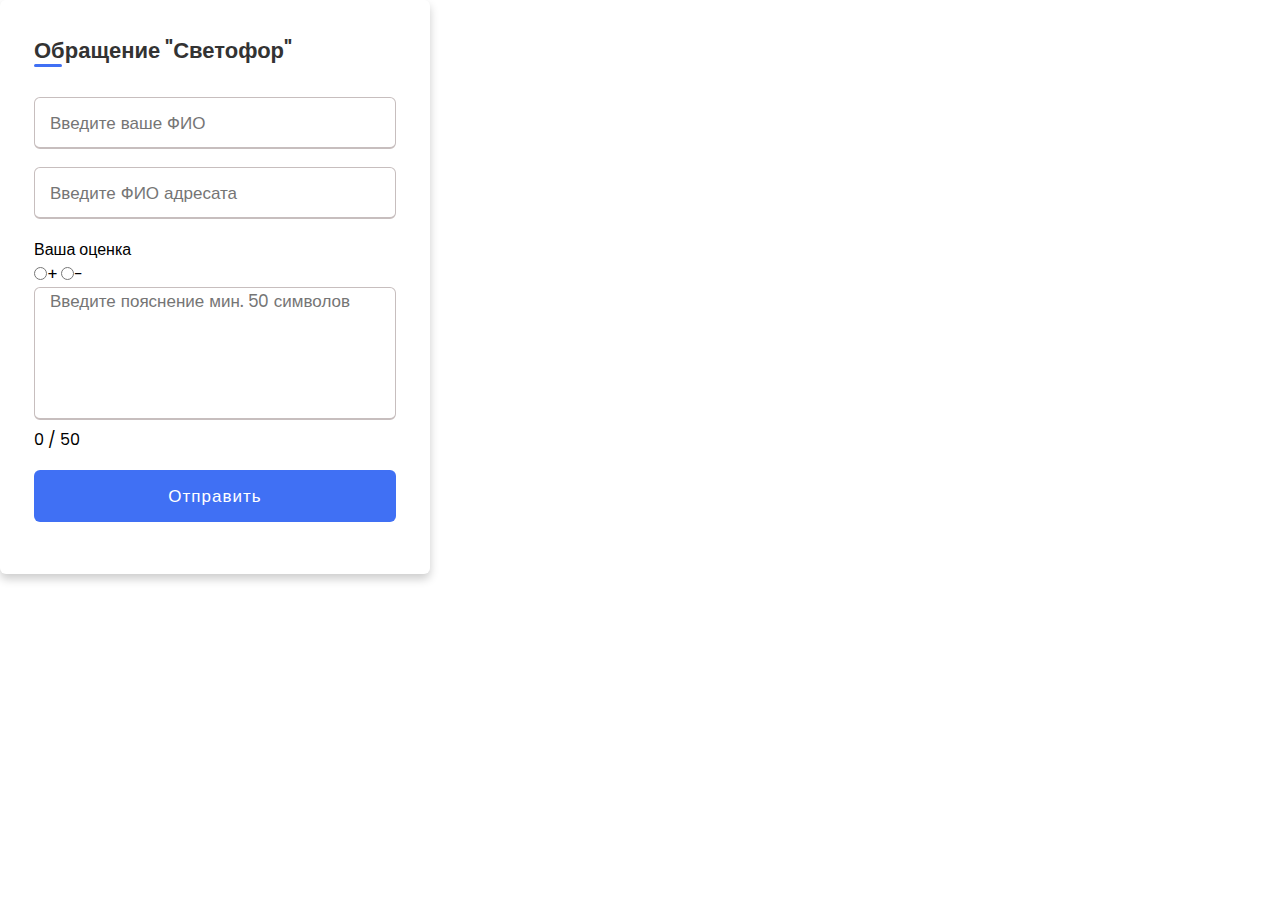
<file: index.html>
<!DOCTYPE html>
<!-- Coding By CodingNepal - codingnepalweb.com -->
<html lang="en" dir="ltr">
  <head>
    <meta charset="UTF-8">
    <meta name="viewport" content="width=device-width, initial-scale=1.0">
    <title>Светофор "Абак-2000"</title>
    <link rel="stylesheet" href="style.css">
   </head>
<body>
  <div class="wrapper">
    <h2>Обращение "Светофор"</h2>
    <form id="myForm">
      <div class="input-box">
        <input type="text" placeholder="Введите ваше ФИО" id="user" required>
      </div>
      <div class="input-box">
        <input type="text" placeholder="Введите ФИО адресата" id="adressat" required>
      </div>
      <div class="button">
          <legend>Ваша оценка</legend>
          <input type="radio" required name="marks" id="r1" value="+"><label for="r1">+</label>
          <input type="radio" required name="marks" id="r2" value="-"><label for="r2">-</label>
      </div>
      <div class="container">
          <textarea placeholder="Введите пояснение мин. 50 символов" name="" id="text" cols="55" rows="5" required></textarea>
          <div class="counter">
           <span class="current">0</span>&nbsp;/
           <span class="total">50</span>
          </div>
      </div>
      <div id="error"></div>
      <div class="input-box button">
        <input type="Submit" value="Отправить" id="send">
      </div>
    </form>
  </div>
  <script src="https://telegram.org/js/telegram-web-app.js"></script>
  <script>
      let tg = window.Telegram.WebApp;
      tg.expand();
      let send = document.getElementById("send");
      const textarea = document.querySelector('textarea');
      const counter = document.querySelector('.current');
      const maxlength = 50;
      var form = document.getElementById("myForm");
      function handleForm(event) { event.preventDefault(); }
      form.addEventListener('submit', handleForm);
      textarea.addEventListener('input', onInput)
      function onInput(event) {// обрезаем текст до 360 символов
          const length = event.target.value.length;
          counter.textContent = length;}
      document.getElementById("error").innerText='';
      send.addEventListener("click", () =>{
          let user = document.getElementById("user").value;
          let adressat = document.getElementById("adressat").value;
          let text = document.getElementById("text").value;
          let mark ='';
          if (document.getElementById('r1').checked) {
                 mark = document.getElementById('r1').value;
          }
          if (document.getElementById('r2').checked) {
                 mark = document.getElementById('r2').value;
          }
          if (user.length < 5){
              document.getElementById("error").innerText = "Вы не ввели ФИО"
              return;
          }
          if (adressat.length < 5){
              document.getElementById("error").innerText = "Вы не ввели ФИО адресата"
              return;
          }
          if (mark.length < 1){
              document.getElementById("error").innerText = "Вы не поставили оценку"
              return;
          }
          if (text.length < 50){
              document.getElementById("error").innerText = "Вы не ввели пояснение"
              return;
          }

          let data = {
              user : user,
              adressat : adressat,
              mark : mark,
              text : text
          }
          console.log(data)
          tg.sendData(JSON.stringify(data));
          tg.close()
      });
  </script>
</body>
</html>
</file>
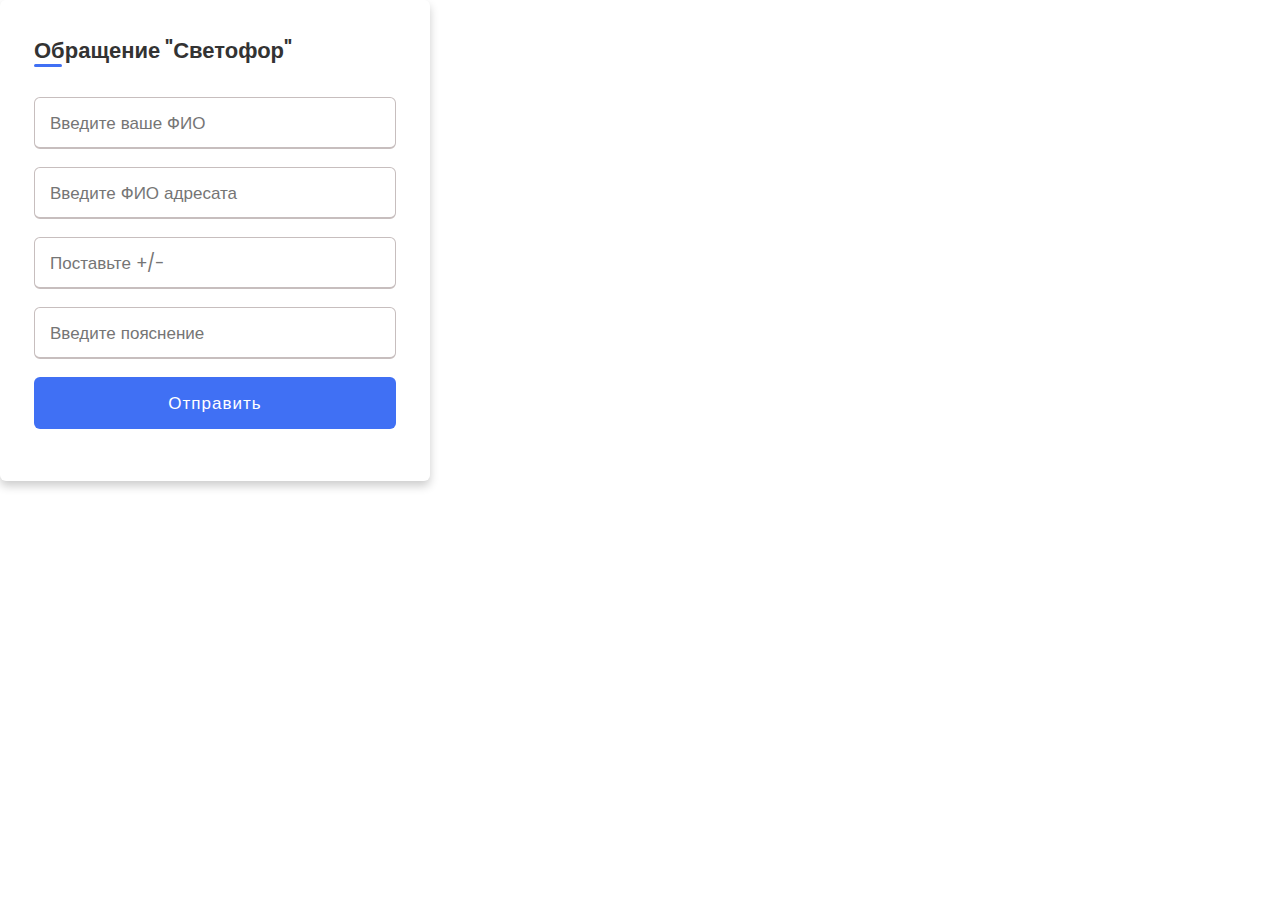
<file: telegram.html>
<!DOCTYPE html>
<!-- Coding By CodingNepal - codingnepalweb.com -->
<html lang="en" dir="ltr">
  <head>
    <meta charset="UTF-8">
    <meta name="viewport" content="width=device-width, initial-scale=1.0">
    <title>Светофор "Абак-2000"</title>
    <link rel="stylesheet" href="style.css">
   </head>
<body>
  <div class="wrapper">
    <h2>Обращение "Светофор"</h2>
    <form action="#">
      <div class="input-box">
        <input type="text" placeholder="Введите ваше ФИО" id="user" required>
      </div>
      <div class="input-box">
        <input type="text" placeholder="Введите ФИО адресата" id="adressat" required>
      </div>
      <div class="input-box">
          <input type="text" placeholder="Поставьте +/-" id="mark" required>
      </div>
      <div class="input-box">
          <input type="text" placeholder="Введите пояснение" id="text" required>
      </div>
      <div id="error"></div>
      <div class="input-box button">
        <input type="Submit" value="Отправить" id="send">
      </div>
    </form>
  </div>
  <script src="https://telegram.org/js/telegram-web-app.js"></script>
  <script>
      let tg = window.Telegram.WebApp;

      let send = document.getElementById("send");
      tg.expand();

      send.addEventListener("click", () =>{
          document.getElementById("error").innerText='';
          let user = document.getElementById("user").value;
          let adressat = document.getElementById("adressat").value;
          let mark = document.getElementById("mark").value;
          let text = document.getElementById("text").value;
          if(mark === "+" || mark ==="-"){
              document.getElementById("error").innerText = "Ошибка в оценке"
              return;
          }
          tg.close();

          let data = {
              user : user,
              adressat : adressat,
              mark : mark,
              text : text
          }
          tg.sendData(JSON.stringify(data));
      });
  </script>
</body>
</html>
</file>
<file: style.css>
@import url('https://fonts.googleapis.com/css?family=Poppins:400,500,600,700&display=swap');
*{
  margin: 0;
  padding: 0;
  box-sizing: border-box;
  font-family: 'Poppins', sans-serif;
}
/*body{*/
/*  min-height: 100vh;*/
/*  display: flex;*/
/*  align-items: center;*/
/*  justify-content: center;*/
/*  background: #4070f4;*/
/*}*/
.wrapper{
  position: relative;
  max-width: 430px;
  width: 100%;
  background: #fff;
  padding: 34px;
  border-radius: 6px;
  box-shadow: 0 5px 10px rgba(0,0,0,0.2);
}
.wrapper h2{
  position: relative;
  font-size: 22px;
  font-weight: 600;
  color: #333;
}
.wrapper h2::before{
  content: '';
  position: absolute;
  left: 0;
  bottom: 0;
  height: 3px;
  width: 28px;
  border-radius: 12px;
  background: #4070f4;
}
.wrapper form{
  margin-top: 30px;
}

.wrapper form .input-box{
  height: 52px;
  margin: 18px 0;
}

.container {
  position: relative;
}

.counter {
  bottom: 5px;
  right: 5px;
}
form textarea {
    resize: none;
    height: 100%;
    width: 100%;
    outline: none;
    padding: 0 15px;
    font-size: 17px;
    font-weight: 400;
    color: #333;
    border: 1.5px solid #C7BEBE;
    border-bottom-width: 2.5px;
    border-radius: 6px;
    transition: all 0.3s ease;
}
form .input-box input{
  height: 100%;
  width: 100%;
  outline: none;
  padding: 0 15px;
  font-size: 17px;
  font-weight: 400;
  color: #333;
  border: 1.5px solid #C7BEBE;
  border-bottom-width: 2.5px;
  border-radius: 6px;
  transition: all 0.3s ease;
}
.input-box input:focus,
.input-box input:valid{
  border-color: #4070f4;
}
/*form .policy{*/
/*  display: flex;*/
/*  align-items: center;*/
/*}*/
/*form h3{*/
/*  color: #707070;*/
/*  font-size: 14px;*/
/*  font-weight: 500;*/
/*  margin-left: 10px;*/
/*}*/
.input-box.button input{
  color: #fff;
  letter-spacing: 1px;
  border: none;
  background: #4070f4;
  cursor: pointer;
}
.input-box.button input:hover{
  background: #0e4bf1;
}
form .text h3{
 color: #333;
 width: 100%;
 text-align: center;
}
form .text h3 a{
  color: #4070f4;
  text-decoration: none;
}
form .text h3 a:hover{
  text-decoration: underline;
}
</file>
